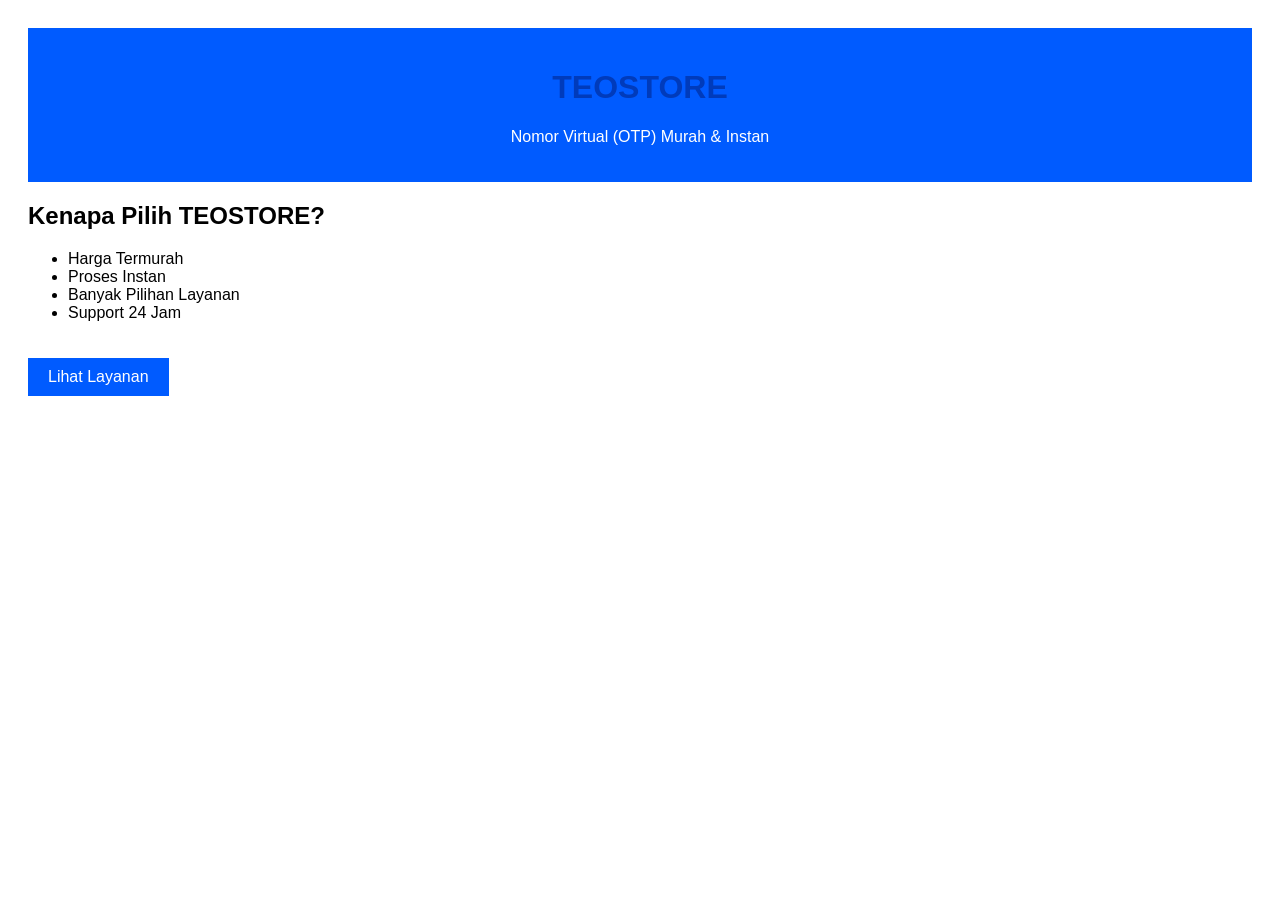
<file: index.html>
<!DOCTYPE html>
<html>
<head>
<meta charset="UTF-8">
<title>TEOSTORE - Nomor Virtual Murah</title>
<link rel="stylesheet" href="style.css">
</head>
<body>
<header><h1>TEOSTORE</h1><p>Nomor Virtual (OTP) Murah & Instan</p></header>
<section>
<h2>Kenapa Pilih TEOSTORE?</h2>
<ul>
<li>Harga Termurah</li>
<li>Proses Instan</li>
<li>Banyak Pilihan Layanan</li>
<li>Support 24 Jam</li>
</ul>
</section>
<a href="layanan.html" class="btn">Lihat Layanan</a>
</body>
</html>
</file>
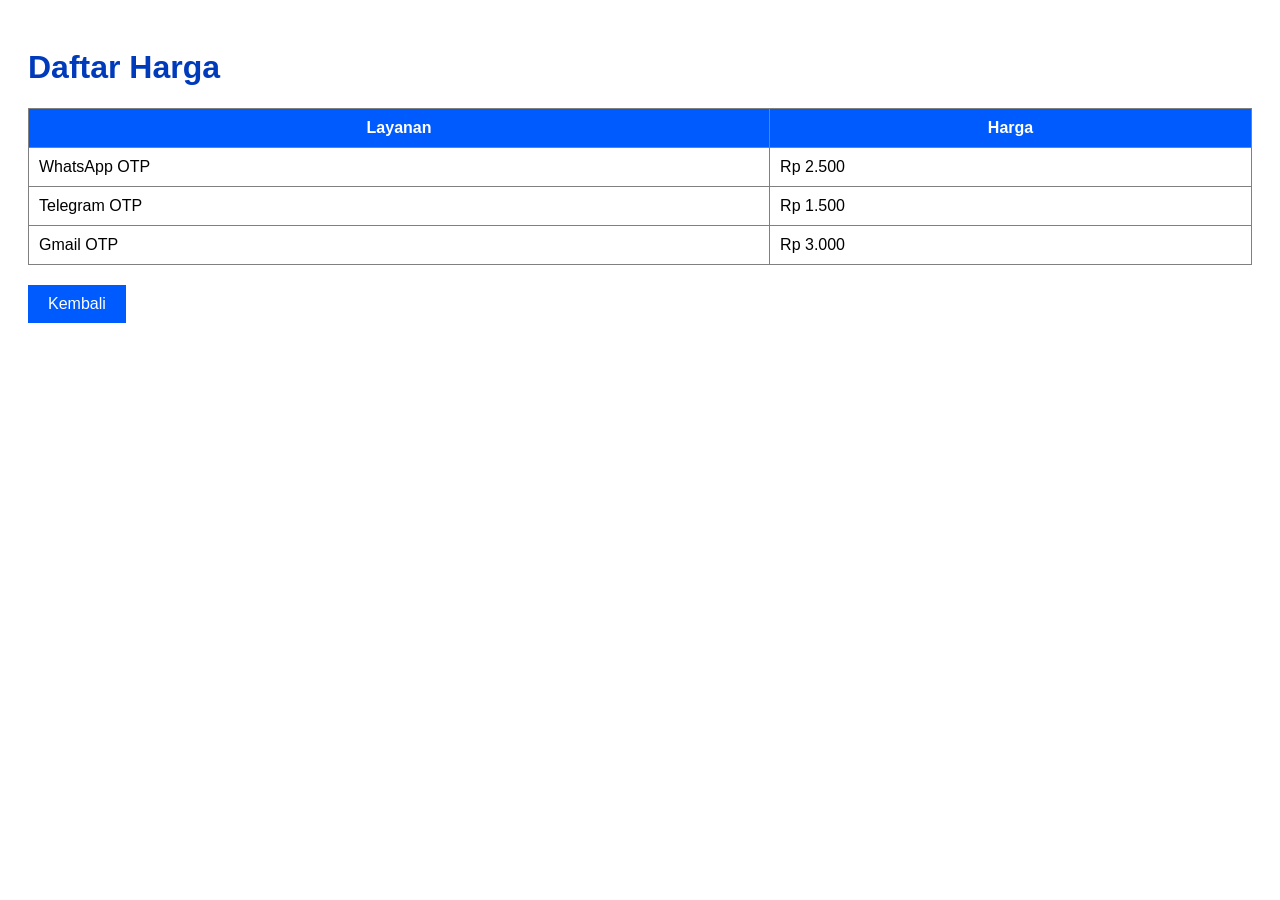
<file: harga.html>
<!DOCTYPE html>
<html>
<head>
<meta charset="UTF-8">
<title>Harga TEOSTORE</title>
<link rel="stylesheet" href="style.css">
</head>
<body>
<h1>Daftar Harga</h1>
<table border="1" cellpadding="10">
<tr><th>Layanan</th><th>Harga</th></tr>
<tr><td>WhatsApp OTP</td><td>Rp 2.500</td></tr>
<tr><td>Telegram OTP</td><td>Rp 1.500</td></tr>
<tr><td>Gmail OTP</td><td>Rp 3.000</td></tr>
</table>
<a href="index.html" class="btn">Kembali</a>
</body>
</html>
</file>
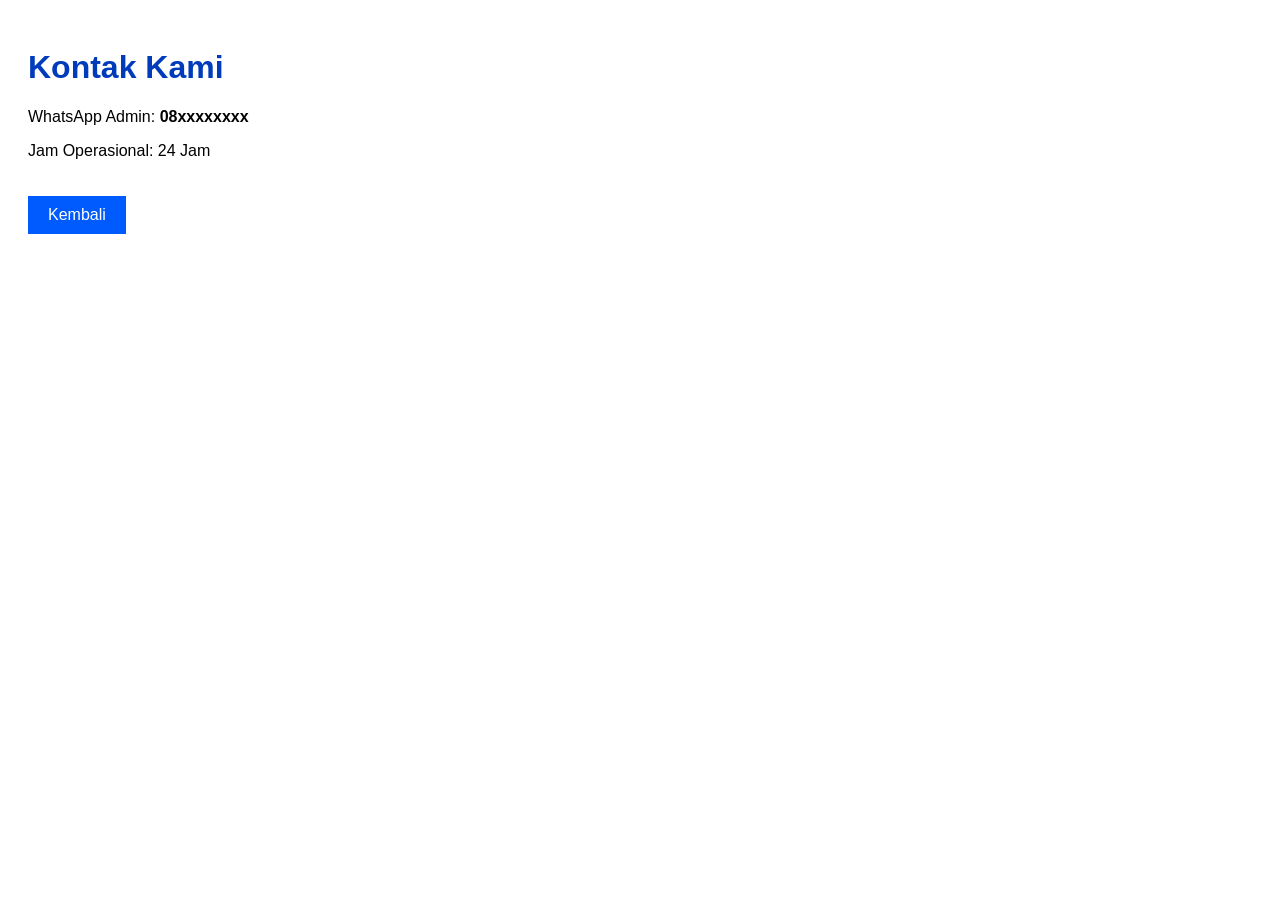
<file: kontak.html>
<!DOCTYPE html>
<html>
<head>
<meta charset="UTF-8">
<title>Kontak TEOSTORE</title>
<link rel="stylesheet" href="style.css">
</head>
<body>
<h1>Kontak Kami</h1>
<p>WhatsApp Admin: <b>08xxxxxxxx</b></p>
<p>Jam Operasional: 24 Jam</p>
<a href="index.html" class="btn">Kembali</a>
</body>
</html>
</file>
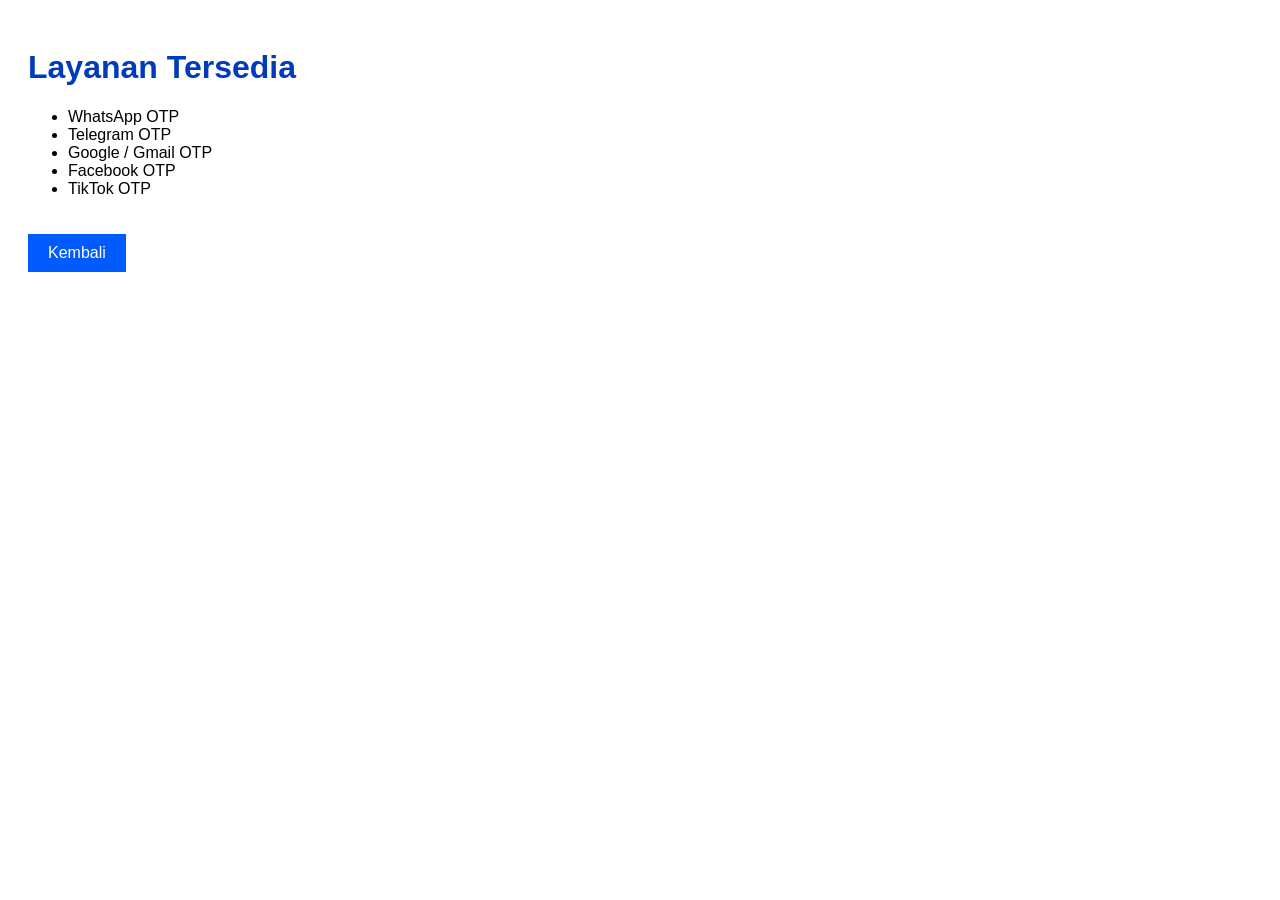
<file: layanan.html>
<!DOCTYPE html>
<html>
<head>
<meta charset="UTF-8">
<title>Layanan TEOSTORE</title>
<link rel="stylesheet" href="style.css">
</head>
<body>
<h1>Layanan Tersedia</h1>
<ul>
<li>WhatsApp OTP</li>
<li>Telegram OTP</li>
<li>Google / Gmail OTP</li>
<li>Facebook OTP</li>
<li>TikTok OTP</li>
</ul>
<a href="index.html" class="btn">Kembali</a>
</body>
</html>
</file>
<file: style.css>
body {font-family: Arial; padding: 20px;}
header {background: #005bff; padding: 20px; color: white; text-align: center;}
h1 {color: #003bbb;}
.btn {display: inline-block; margin-top: 20px; padding: 10px 20px; background: #005bff; color: white; text-decoration: none;}
table {width: 100%; border-collapse: collapse;}
th {background: #005bff; color: white;}
</file>
